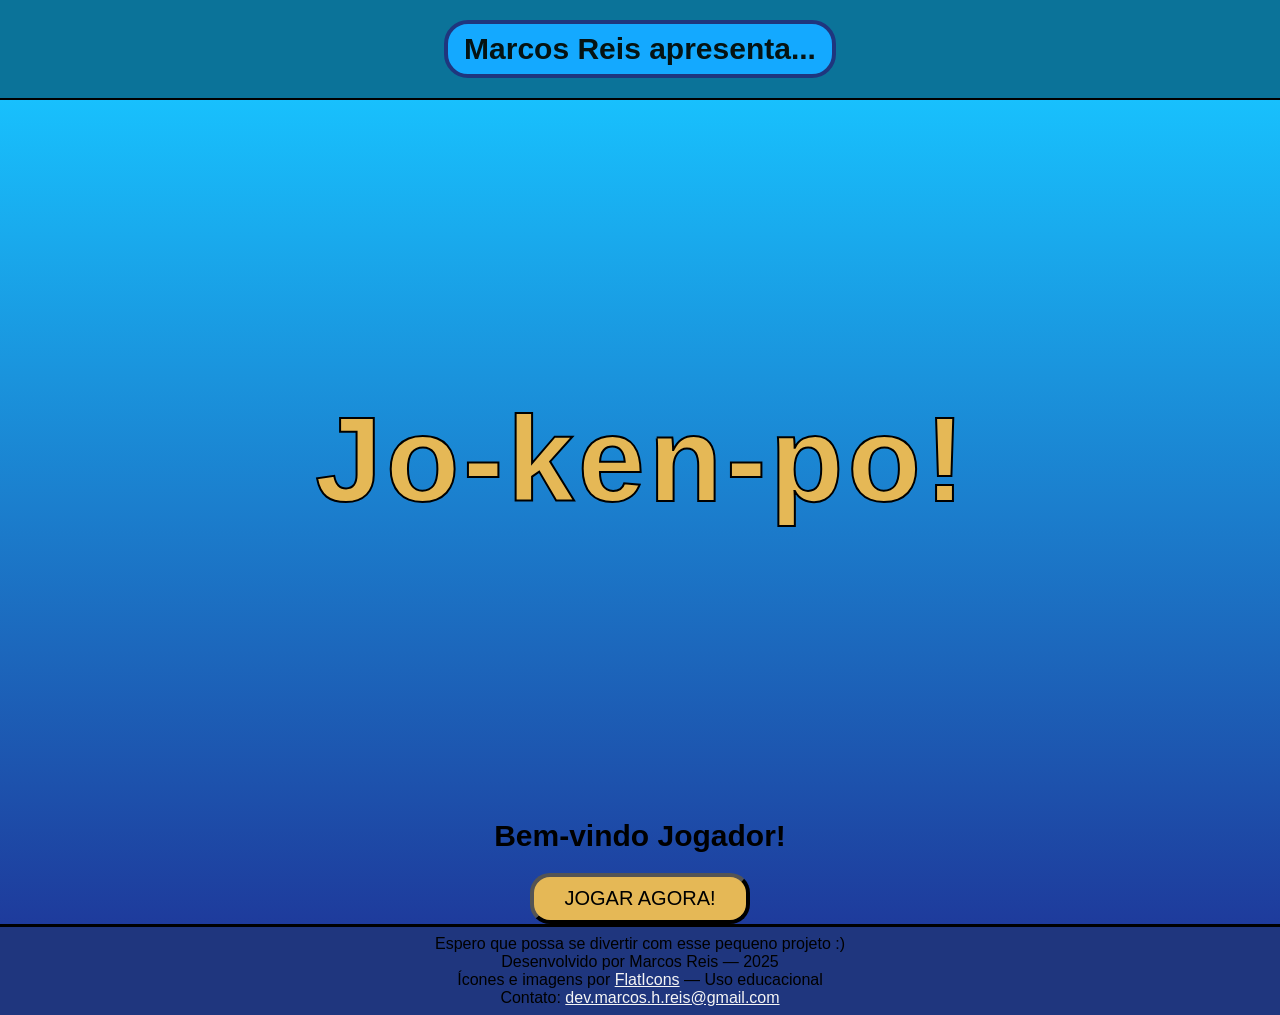
<file: index.html>
<!DOCTYPE html>
<html lang="pt-br">
  <head>
    <meta charset="UTF-8">
    <meta name="viewport" content="width=device-width, initial-scale=1.0">
    <title>Jo-ken-po!</title>
    <link rel="stylesheet" href="./css/styles.css">
  </head>
    <body>
      <header>
        <h1 class="destacar">Marcos Reis apresenta...</h1>
      </header>
      <main>
        <div class="Jo-ken-po">
          <h1 class="onda">
            <span>J</span>
            <span>o</span>
            <span>-</span>
            <span>k</span>
            <span>e</span>
            <span>n</span>
            <span>-</span>
            <span>p</span>
            <span>o</span>
            <span>!</span>
          </h1>
        </div>
        <h1>Bem-vindo Jogador!</h1>
          <button onclick="window.location.href='cadastro.html'">
            JOGAR AGORA!
          </button>        
      </main>
      <footer>
         <div class="moreInfo">
          Espero que possa se divertir com esse pequeno projeto :)
          <br>
          Desenvolvido por Marcos Reis — 2025
          <br>
          Ícones e imagens por <a href="https://www.flaticon.com/br/">FlatIcons</a> — Uso educacional
          <br>
          Contato: <a href="mailto:dev.marcos.h.reis@gmail.com">dev.marcos.h.reis@gmail.com</a>
        </div>
      </footer>

    </body>
</html>
</file>
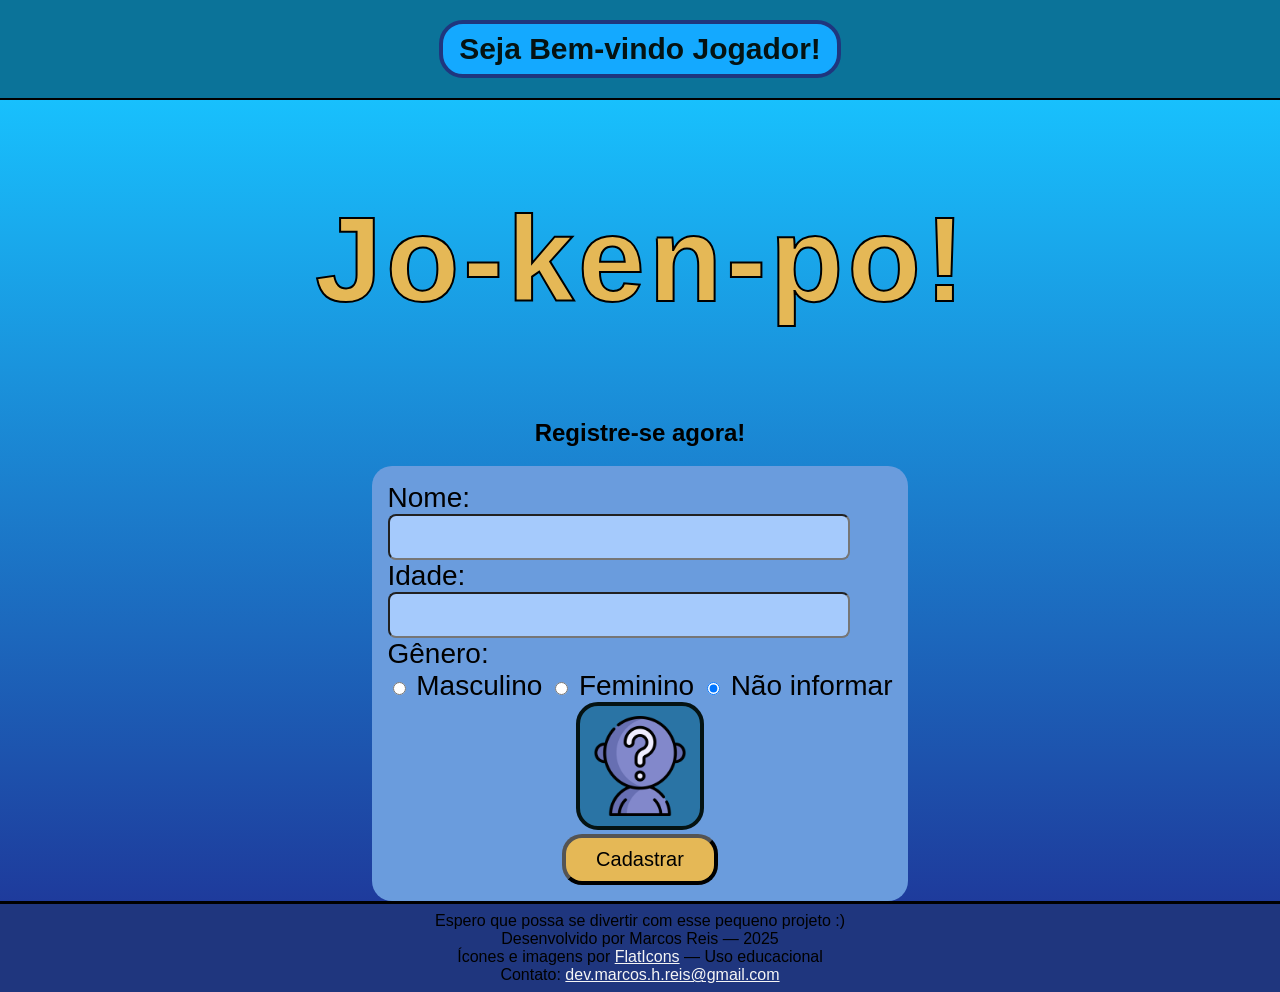
<file: cadastro.html>
<!DOCTYPE html>
<html lang="pt-br">
  <head>
    <meta charset="UTF-8">
    <meta http-equiv="X-UA-Compatible" content="IE=edge">
    <meta name="viewport" content="width=device-width, initial-scale=1.0">
    <title>Jokenpo!</title>
    <link rel="stylesheet" href="./css/styles.css">
  </head>
  <body>
    <header>
      <h1 class="destacar">Seja Bem-vindo Jogador!</h1>
    </header>
    <main>
        <div class="cadastro">
          <h1 class="onda">
            <span>J</span>
            <span>o</span>
            <span>-</span>
            <span>k</span>
            <span>e</span>
            <span>n</span>
            <span>-</span>
            <span>p</span>
            <span>o</span>
            <span>!</span>
          </h1>
        </div>
     
      <h2>Registre-se agora!</h2>
      <form>
        <div class="info">
          Nome:
          <input type="text" name="nome" class="inpt">
        </div>
        <div class="info">
          Idade:
          <input type="number" name="idade" class="inpt">
        </div>
        <div class="info">
          Gênero:
          <br>
          <input type="radio" name="sexo" value="m"> Masculino
          <input type="radio" name="sexo" value="f"> Feminino
          <input type="radio" name="sexo" value="ni" checked> Não informar
        </div>
        <div class="userProfile">
          <img id="jogador"  class="formatacao" src="./assets/images/desconhecido.png" alt="Foto de Perfil">
        </div>
        <div>
          <button type="submit" name="botao" >Cadastrar</button>
        </div>       
      </form>
    </main>
    <footer>
         <div class="moreInfo">
          Espero que possa se divertir com esse pequeno projeto :)
          <br>
          Desenvolvido por Marcos Reis — 2025
          <br>
          Ícones e imagens por <a href="https://www.flaticon.com/br/">FlatIcons</a> — Uso educacional
          <br>
          Contato: <a href="mailto:dev.marcos.h.reis@gmail.com">dev.marcos.h.reis@gmail.com</a>
        </div>
    </footer>
  <script>

    const botao = document.getElementsByName ('botao')[0];
    const nome = document.getElementsByName ('nome')[0];
    const idade = document.getElementsByName('idade')[0];
    const perfil = document.querySelector('#jogador');
    const sexo = document.querySelectorAll('input[name="sexo"]');

    sexo.forEach(radio => {
      radio.addEventListener('change', () => {
        if (radio.value === 'm') {
          perfil.src = './assets/images/usuario.png';
        } else if (radio.value === 'f') {
          perfil.src = './assets/images/usuaria.png';
        } else {
          perfil.src = './assets/images/desconhecido.png';
        }
      });
    });
    
    const form = document.querySelector('form');

    form.addEventListener('submit', (event) => {
      event.preventDefault();

      if(nome.value.trim()===''||idade.value ===''|| isNaN(Number(idade.value))){
        alert("Preencha todos os campos para poder continuar!")
        return;
      } 

      const usuario = {
        nome: form.elements['nome'].value,
        idade: form.elements['idade'].value,
        sexo: form.querySelector('input[name="sexo"]:checked').value
      };
      
      let lista = JSON.parse(sessionStorage.getItem("jogadores")) || [];

      lista.push(usuario);
      sessionStorage.setItem("jogadores", JSON.stringify(lista));
      window.location.href = 'jokenpo.html';
    });
</script>
</html>
</file>
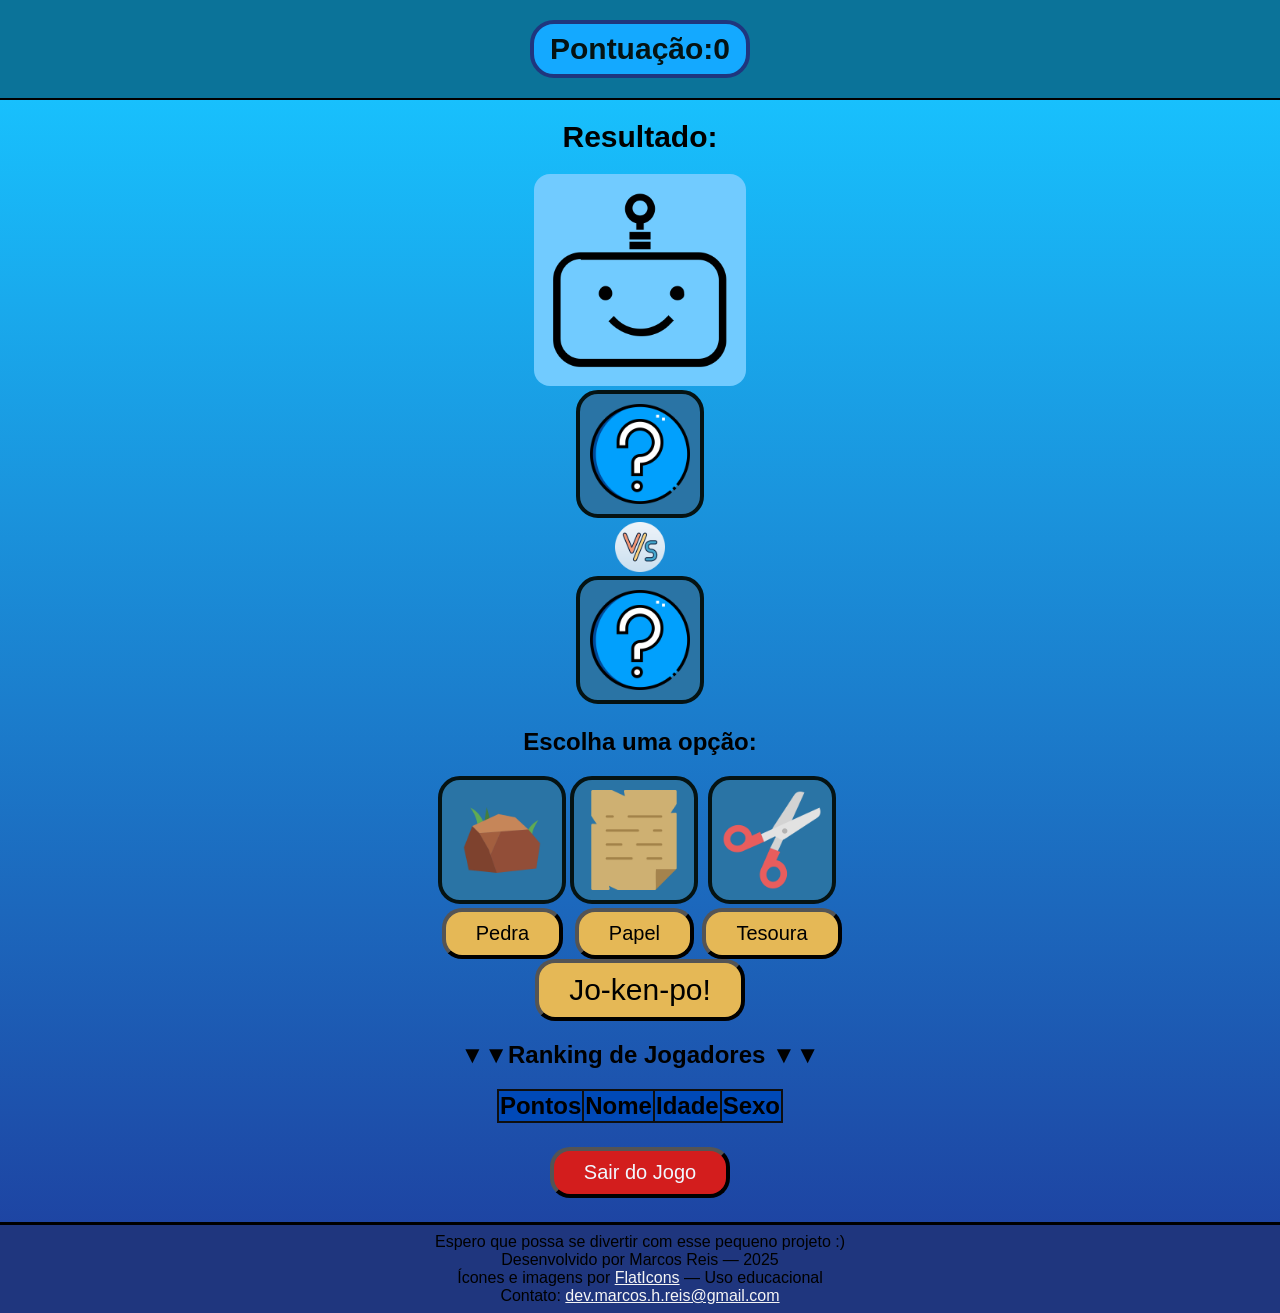
<file: jokenpo.html>
<!DOCTYPE html>
<html lang="pt-br">
  <head>
    <meta charset="UTF-8">
    <meta name="viewport" content="width=device-width, initial-scale=1.0">
    <title>Jo-ken-po</title>
     <link rel="stylesheet" href="./css/styles.css">
     <style>
      table {
      margin: 0 auto;
      font-size: x-large;
      border-collapse: collapse;
    }

    th, td {
      width: fit-content;
      border: 2px solid #0f0f0f;
    }

    th {
      background-color: #0049b8;
    }

    td {
      width: fit-content;
      background-color: #0061f3;
    }
    .conteudo img{
      height: 150px;
      width: auto;
    }
    .conteudo .maquinaEscolha img,.suaEscolha img{
      height: 100px;
    }
    main{
      height: auto;
    }
    .roboImg img{
      background-color: #71cbff;
      border-radius: 16px;
      padding: 16px;
      height: 180px;
      width: auto;
    }
    .sairDoJogo{
      margin-block: 24px;
      color: aliceblue;
      background-color: #d31d1d;
    }
    .jogar{

      padding-block: 10px;
      font-size: 30px;
    }
     </style>
  </head>
<body>
    <header>
      <h1 class="destacar">Pontuação: <span id="pontuacaoAtual">0</span></h1>
    </header>

    <main>
      <div class="conteudo">

        <div class="roboImg">
          <h1 id="resultadoTitulo">Resultado:</h1>
            <img id="maquinaImg" src="./assets/images/robo.png" alt="">
        </div>
        
        <div id="maquinaJogada" class="maquinaEscolha">
          <img id="imgMaquina" class="formatacao" src="./assets/images/variavel.png" alt="">
        </div>

        <img src="./assets/images/vs.png" alt="Contra" style="width: auto;height: 50px;">
          
        <div id="jogadaJogador" class="suaEscolha">
          <img id="imgJogador" class="formatacao" src="./assets/images/variavel.png" alt="">
        </div>

      </div>

      <h2>Escolha uma opção:</h2>

      <div class="escolha">

        <img class="opcoes formatacao" src="./assets/images/pedra.png" alt="Pedra">
        <img class="opcoes formatacao" src="./assets/images/papel.png" alt="Papel">
        <img class="opcoes formatacao" src="./assets/images/tesoura.png" alt="Tesoura">

        <button class="jogadaJogador" data-jogada="pedra">Pedra</button>
        <button class="jogadaJogador" data-jogada="papel">Papel</button>
        <button class="jogadaJogador" data-jogada="tesoura">Tesoura</button>
      </div>

      <button class="jogar"> Jo-ken-po!</button>
      
     <h2>&#9660;&#9660;Ranking de Jogadores &#9660;&#9660;</h2>
      <table id="tabelaRanking">
          <thead>
              <tr>
                  <th>Pontos</th>
                  <th>Nome</th>
                  <th>Idade</th>
                  <th>Sexo</th>
              </tr>
          </thead>
          <tbody></tbody>
      </table>      

    <button class="sairDoJogo" onclick="window.location.href='index.html'">Sair do Jogo</button>
      <footer>
         <div class="moreInfo">
          Espero que possa se divertir com esse pequeno projeto :)
          <br>
          Desenvolvido por Marcos Reis — 2025
          <br>
          Ícones e imagens por <a href="https://www.flaticon.com/br/">FlatIcons</a> — Uso educacional
          <br>
          Contato: <a href="mailto:dev.marcos.h.reis@gmail.com">dev.marcos.h.reis@gmail.com</a>
        </div>
      </footer>
    </main>

    <script>
      const opcoes = ["pedra","papel","tesoura"];
      
      let jogadores = JSON.parse(sessionStorage.getItem("jogadores")) || [];
      jogadores.forEach(j => {
        if (j.pontos === undefined) j.pontos = 0;
      });
      sessionStorage.setItem("jogadores", JSON.stringify(jogadores));

      let jogadorAtual = jogadores[jogadores.length - 1];
  
      document.getElementById("pontuacaoAtual").textContent = jogadorAtual.pontos;

      let escolhaJogador = null;

      function imagemSexo(valor) {
        if (valor === "m") return "./assets/images/usuario.png";
        if (valor === "f") return "./assets/images/usuaria.png";
        return "./assets/images/desconhecido.png";
      }

      function verifResultado(jogadaJogador,jogadaMaquina){
        if(jogadaJogador === jogadaMaquina) return "empate";
        if(
          (jogadaJogador === "pedra" && jogadaMaquina ==="tesoura")||
          (jogadaJogador === "papel" && jogadaMaquina ==="pedra")||
          (jogadaJogador === "tesoura" && jogadaMaquina ==="papel")
        ) return "jogador";

        return "maquina";
      }

      function atualizarImagem(jogada, elementoID) {
          document.getElementById(elementoID).src = `./assets/images/${jogada}.png`;
      }

      document.querySelectorAll(".jogadaJogador").forEach(botao => {
          botao.addEventListener("click", () => {

              escolhaJogador = botao.dataset.jogada;

              atualizarImagem(escolhaJogador, "imgJogador");
          });
      });

      document.querySelector(".jogar").addEventListener("click", () => {

        if(!escolhaJogador) {
          alert("Escolha uma opção primeiro!");
          return;
        }
        const jogadaMaquina = opcoes[Math.floor(Math.random() * 3)];
        atualizarImagem(jogadaMaquina, "imgMaquina");
        const resultado = verifResultado(escolhaJogador, jogadaMaquina);
const titulo = document.getElementById("resultadoTitulo");

if (resultado === "jogador") {
    titulo.innerHTML = "Você ganhou!";
    maquinaImg.src = "./assets/images/roboPerde.png";
    jogadorAtual.pontos++;
    document.getElementById("pontuacaoAtual").textContent = jogadorAtual.pontos;
}
else if (resultado === "maquina") {
    titulo.innerHTML = "A máquina ganhou!";
    maquinaImg.src = "./assets/images/roboGanha.png";
}
else {
    titulo.innerHTML = "Empate!";
    maquinaImg.src = "./assets/images/roboSorriso.png";
}


        sessionStorage.setItem("jogadores", JSON.stringify(jogadores));
        atualizarRanking();
      });

      const tabela = document.querySelector("#tabelaRanking tbody");

      function atualizarRanking() {
        tabela.innerHTML = "";

        jogadores
          .sort((a,b) => b.pontos - a.pontos)
          .forEach(jogador => {

            const tr = document.createElement("tr");
            tr.innerHTML = `
                <td>${jogador.pontos}</td>
                <td>${jogador.nome}</td>
                <td>${jogador.idade}</td>
                <td><img src="${imagemSexo(jogador.sexo)}" width="50"></td>
            `;
            tabela.appendChild(tr);
        });
      }

      atualizarRanking();
    </script>
</body>
</html>
</file>
<file: css/styles.css>
body{
   height: 100vh;
   margin: 0;
   font-family: arial;
   text-align: center;
}
header {
   border-bottom:#000000 solid 2px ;
   height: min-content;
   background-color: #0b7399;
   color: #051313;
   }
body{
   display: flex;
   flex-direction: column;
   }
footer {

   border-top:#000000 solid ;
   background: #1F367E;
   height:fit-content;
   }

form{
   border-radius: 20px;
   height: fit-content;
   padding: 16px;
   width: fit-content;
   margin-inline: auto;
   background-color: #6a9cdd;
   }
   footer .moreInfo{
      padding: 8px;
   }
 h1{
   font-size: 30px;
   padding-inline: 20px;
}
.destacar{
   display: inline-flex;
   background: #14a9ff ;
   padding-inline: 16px;
   padding-block: 8px ;
   border-radius: 24px;
   border: #1F367E solid 4px;
   font-size: 30px;

}
.inpt{
   background-color: #a5cafc;
   border-radius: 8px;
   font-size: 30px;
   height: 40px;
   min-width: 90%;
}
a{
   color: whitesmoke;
}
a:visited{
   color: gray;
}
.formatacao{
   border: #051313 solid 4px;
   background: rgb(42, 116, 165);
   padding: 10px;
   border-radius: 22px;
}
#jogador{
   height: 100px;
   width: 100px;
}
.opcoes{
   height:100px ;
   width:100px ;
}
.escolha{
   gap: 4px;
   margin: 0 auto;
   width: 600px;
   height: fit-content;
   display: grid;
   grid-template-columns: repeat(3,auto);
   justify-content: center;
   justify-items: center;
}
.info{
   text-align: left;
   font-size: 28px;
}

main{
   background:linear-gradient(#18C0FD,#1E3B9C);
   height: 100%;
   }

.Jo-ken-po{
   color: #E5B856;
   margin-block: 250px;
   }
.onda {
    font-size: 60px;
    font-weight: bold;
    display: inline-flex;
    gap: 4px;
   }

.onda span {
   font-size: 120px ;
   display: inline-block;
   animation: wave 1s ease-in-out infinite;
   -webkit-text-stroke: 2px black;
   }

@keyframes wave {
    0%   { transform: translateY(0); }
    50%  { transform: translateY(-15px); }
    100% { transform: translateY(0); }
   }

button{
   font-size: 20px;
   padding-inline: 30px;
   padding-block: 10px;
   border-radius: 20px;
   background-color: #E5B856;
   border-width: 4px;
   transition: transform 0.4s ease;
   }

button:hover{
   transform: scale(1.1);
   }
.cadastro{
   color: #E5B856;
   margin-block: 50px;
   }


.onda span:nth-child(1) { animation-delay: 0s;   }
.onda span:nth-child(2) { animation-delay: 0.1s; }
.onda span:nth-child(3) { animation-delay: 0.2s; }
.onda span:nth-child(4) { animation-delay: 0.3s; }
.onda span:nth-child(5) { animation-delay: 0.4s; }
.onda span:nth-child(6) { animation-delay: 0.5s; }
.onda span:nth-child(7) { animation-delay: 0.6s; }
.onda span:nth-child(8) { animation-delay: 0.7s; }
.onda span:nth-child(9) { animation-delay: 0.8s; }
.onda span:nth-child(10) { animation-delay: 0.9s; }
</file>
